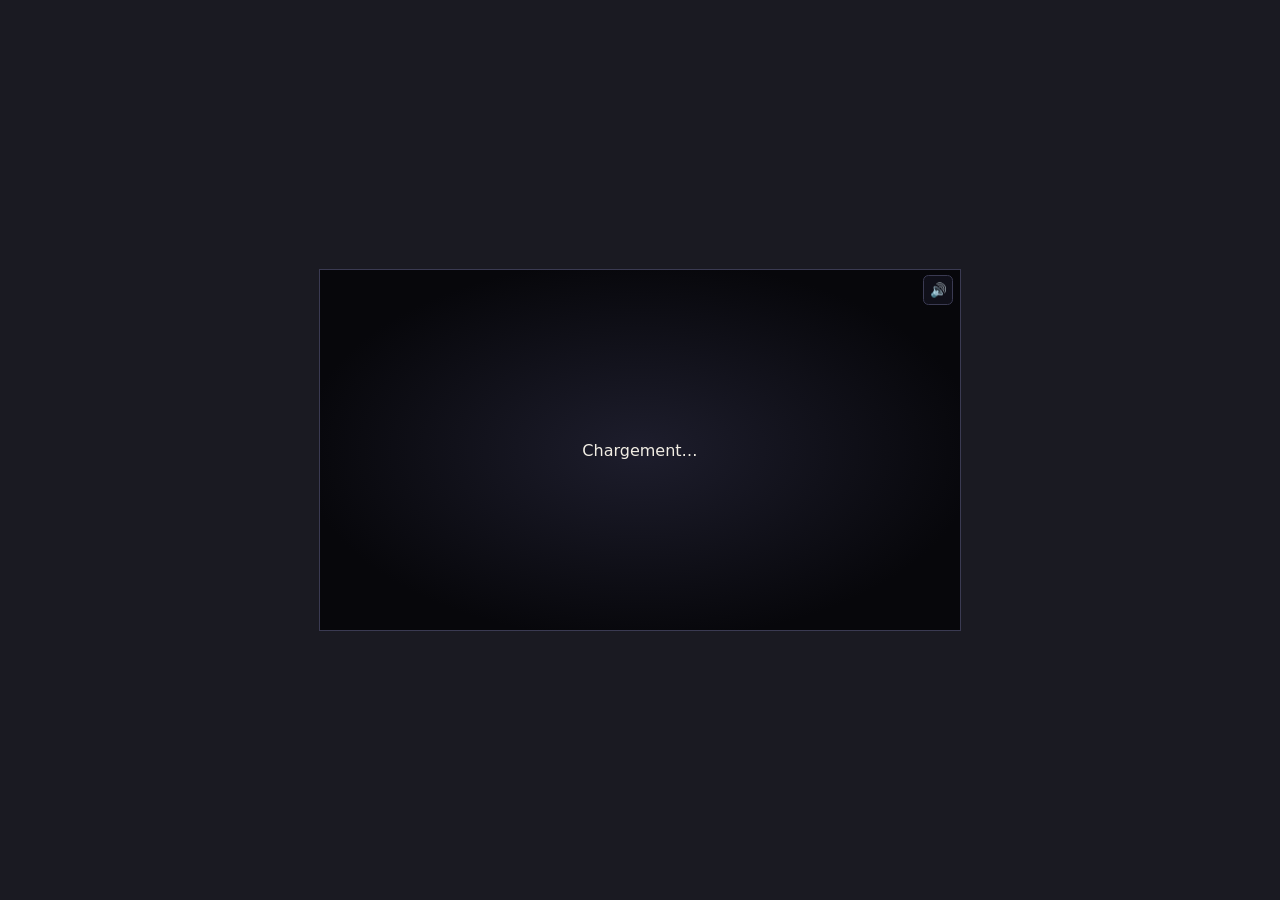
<file: src/shell.html>
<!DOCTYPE html>
<html lang="fr">
<head>
<meta charset="utf-8">
<meta name="viewport" content="width=device-width, initial-scale=1, viewport-fit=cover">
<title>Calm Land — démo jouable</title>
<style>
:root{--bg:#0b0b10;--fg:#ece7da;--panel:rgba(16,16,26,.92);--line:#3a3a52;--accent:#d9b56a;--muted:#a9a3b8;--paper:#efe3c4;--ink:#2b241a;
 box-sizing:border-box;padding-top:env(safe-area-inset-top,0px);padding-bottom:env(safe-area-inset-bottom,0px);}
@media (prefers-color-scheme: light){:root:not([data-theme="dark"]){--bg:#1a1a22;--fg:#f2eee4;}}
:root[data-theme="dark"]{--bg:#0b0b10;--fg:#ece7da;}
html{height:100%;scroll-padding-top:env(safe-area-inset-top,0px);}
body{margin:0;height:100%;background:var(--bg);color:var(--fg);font-family:system-ui,-apple-system,"Segoe UI",Roboto,sans-serif;display:flex;align-items:center;justify-content:center;overflow:hidden;}
#ecran{position:relative;background:#000;box-shadow:0 0 0 1px var(--line);}
#jeu{touch-action:none;width:100%;height:100%;display:block;image-rendering:pixelated;image-rendering:crisp-edges;}
.ov{position:absolute;inset:0;}
#hud{position:absolute;top:.5em;left:.6em;font-size:.8em;color:var(--fg);text-shadow:0 1px 2px #000;opacity:.9;}
#inv{position:absolute;top:.5em;right:3.4em;font-size:.8em;text-shadow:0 1px 2px #000;}
#dialogue{display:flex;gap:.8em;align-items:flex-start;position:absolute;left:3%;right:3%;bottom:4%;background:var(--panel);border:2px solid var(--line);border-radius:.5em;padding:.7em 1em;min-height:4.2em;cursor:pointer;}
#visage{width:4.4em;height:4.4em;image-rendering:pixelated;border:2px solid var(--line);border-radius:.3em;flex:none;}
#dtxt{flex:1;min-width:0;}
#b-son{position:absolute;top:.35em;right:.5em;width:2.2em;height:2.2em;border-radius:.4em;border:1px solid var(--line);background:rgba(20,20,32,.75);color:var(--fg);font-size:.85em;cursor:pointer;padding:0;z-index:5;}
#outils{position:absolute;top:2em;left:.5em;display:flex;gap:.3em;flex-wrap:wrap;font-size:.72em;}
#outils button{font:inherit;background:rgba(20,20,32,.75);color:var(--fg);border:1px solid var(--line);border-radius:.3em;padding:.2em .5em;cursor:pointer;}
#obj{cursor:pointer;position:absolute;top:4.1em;left:.7em;right:.7em;font-size:.82em;line-height:1.35;background:rgba(10,10,18,.55);padding:.15em .5em;border-radius:.3em;color:#ffe9a8;text-shadow:0 1px 2px #000;max-width:70%;}
#guide{position:absolute;inset:3%;background:rgba(10,10,18,.97);border:1px solid var(--line);border-radius:.5em;overflow:auto;padding:1em 1.4em;font-size:.78em;line-height:1.45;}
#guide h3{color:var(--accent);margin:.9em 0 .3em;}#guide li{margin:.25em 0;}#guide kbd{background:#2a2a3c;border:1px solid var(--line);border-radius:.25em;padding:0 .35em;}
#dialogue #nom{color:var(--accent);font-weight:700;margin-bottom:.25em;min-height:1.1em;}
#dialogue[data-who="_"] #texte{font-style:italic;color:var(--muted);}
#dialogue[data-who="V"] #texte{font-style:italic;color:#c9d6ff;}
#texte{line-height:1.35;white-space:pre-wrap;}
#suite{position:absolute;right:.7em;bottom:.4em;font-size:.75em;color:var(--muted);}
#choix{display:flex;gap:.6em;margin-top:.6em;}
#choix button,.btn{font:inherit;background:#2a2a3c;color:var(--fg);border:1px solid var(--line);border-radius:.4em;padding:.4em .9em;cursor:pointer;}
#choix button:focus,.btn:focus,#choix button:hover,.btn:hover{outline:2px solid var(--accent);}
#titre{position:absolute;inset:0;background:#000;display:flex;align-items:center;justify-content:center;text-align:center;padding:0 12%;font-size:1.15em;line-height:1.5;color:var(--fg);cursor:pointer;}
#pave{position:absolute;left:50%;top:50%;transform:translate(-50%,-50%);background:var(--panel);border:2px solid var(--line);border-radius:.6em;padding:.8em 1em;text-align:center;}
#pave-val{font-family:ui-monospace,Menlo,monospace;font-size:1.6em;letter-spacing:.1em;margin:.2em 0 .5em;}
#pave-temps{font-size:.8em;color:var(--muted);margin-bottom:.5em;}
#pave .g{display:grid;grid-template-columns:repeat(3,2.6em);gap:.35em;justify-content:center;}
#pave button{font:inherit;height:2.2em;background:#2a2a3c;color:var(--fg);border:1px solid var(--line);border-radius:.35em;cursor:pointer;}
#lettre{position:absolute;inset:0;display:flex;align-items:center;justify-content:center;cursor:pointer;background:#000;}
#lettre.papier #lettre-txt{background:var(--paper);color:var(--ink);font-family:Georgia,"Times New Roman",serif;padding:1.4em 1.8em;max-width:70%;max-height:80%;overflow:auto;white-space:pre-wrap;line-height:1.5;border-radius:.2em;box-shadow:0 6px 30px #000;}
#lettre.final #lettre-txt{color:var(--fg);font-size:1.3em;text-align:center;max-width:70%;line-height:1.6;}
#menu,#chargement{position:absolute;inset:0;background:radial-gradient(ellipse at center,#1d1d2c 0%,#07070b 75%);display:flex;flex-direction:column;align-items:center;justify-content:center;gap:.7em;text-align:center;}
#menu h1{margin:0;font-size:2.2em;letter-spacing:.08em;color:var(--fg);}
#menu p{margin:0;color:var(--muted);font-size:.85em;max-width:80%;}
#menu .row{display:flex;gap:.6em;flex-wrap:wrap;justify-content:center;}
#menu select{font:inherit;background:#2a2a3c;color:var(--fg);border:1px solid var(--line);border-radius:.4em;padding:.3em;}
#test{position:absolute;top:0;right:0;bottom:0;width:38%;background:rgba(10,10,18,.95);border-left:1px solid var(--line);overflow:auto;padding:.6em;font-size:.72em;}
#test h4{margin:.6em 0 .3em;color:var(--accent);}
#test .b{display:flex;flex-wrap:wrap;gap:.3em;}
#editeur{position:absolute;left:0;bottom:0;width:46%;background:rgba(10,10,18,.94);border:1px solid var(--line);padding:.5em .6em;font-size:.72em;}
#editeur p{margin:.3em 0;color:var(--muted);}
#editeur input,#editeur select{font:inherit;background:#14141f;color:var(--fg);border:1px solid var(--line);border-radius:.3em;padding:.2em .4em;margin:.2em 0;max-width:100%;}
#editeur summary{cursor:pointer;color:var(--accent);font-weight:700;margin:.4em 0;}
.grille2{display:flex;flex-wrap:wrap;gap:3px;max-height:7em;overflow:auto;margin:.2em 0;}.grille2 canvas{border:2px solid transparent;border-radius:.2em;cursor:pointer;image-rendering:pixelated;}.grille2 canvas.sel{border-color:var(--accent);}
#editeur .b{display:flex;flex-wrap:wrap;gap:.3em;margin:.3em 0;}
#editeur textarea{width:100%;box-sizing:border-box;height:4.6em;font-family:ui-monospace,Menlo,monospace;font-size:.9em;background:#14141f;color:var(--fg);border:1px solid var(--line);}
#biblio{position:absolute;right:0;top:0;bottom:0;width:24%;background:rgba(10,10,18,.94);border-left:1px solid var(--line);overflow:auto;padding:.5em;font-size:.72em;}
#biblio h4{margin:.7em 0 .3em;color:var(--accent);}#biblio p{margin:.2em 0;color:var(--muted);}
.grille{display:flex;flex-wrap:wrap;gap:.3em;}.grille canvas{width:44px;height:44px;background:#2a3a2a;border:1px solid var(--line);border-radius:.25em;cursor:grab;image-rendering:pixelated;touch-action:none;}
#editeur button,#biblio button,#test button{font:inherit;background:#252536;color:var(--fg);border:1px solid var(--line);border-radius:.3em;padding:.25em .5em;cursor:pointer;}
#test label{display:block;margin:.15em 0;}
#liste{position:absolute;inset:4%;background:rgba(10,10,18,.97);border:1px solid var(--line);border-radius:.5em;overflow:auto;padding:1em;font-size:.75em;}
#liste h3{color:var(--accent);margin:1em 0 .3em;font-size:1em;}
#liste p{margin:.15em 0;}#liste b{color:var(--muted);margin-right:.4em;}
#tactile{position:absolute;inset:0;pointer-events:none;}
#tactile button{pointer-events:auto;position:absolute;width:3em;height:3em;border-radius:50%;border:1px solid var(--line);background:rgba(30,30,45,.55);color:var(--fg);font:inherit;font-size:1em;touch-action:none;}
#poignee{width:7px;flex:none;cursor:col-resize;background:#2a2a40;touch-action:none;}#poignee:hover,#poignee.on{background:#e0b45a;}
#cote{display:flex;flex-direction:column;gap:.6em;width:340px;height:100%;box-sizing:border-box;padding:.6em;overflow:auto;background:#0f0f18;border-left:1px solid var(--line);font-size:13px;flex:none;}
#cote #editeur,#cote #biblio,#cote #test{position:static;inset:auto;width:auto;border:1px solid var(--line);border-radius:.4em;padding:.5em .6em;font-size:1em;background:rgba(20,20,32,.9);}
#cote #editeur{flex:0 0 auto;height:45%;min-height:5em;overflow:auto;}
#cote #biblio{flex:1 1 0;min-height:6em;overflow:auto;}
#sep{height:10px;flex:none;cursor:row-resize;background:#2a2a40;border-radius:4px;touch-action:none;position:relative;}#sep:before{content:'';position:absolute;left:40%;right:40%;top:4px;height:2px;background:#8a8aa8;}#sep:hover,#sep.on{background:#e0b45a;}
#editeur[hidden]+#sep,#sep:has(+#biblio[hidden]){display:none;}
#cote #test{overflow:visible;}
@media (max-width:800px){body{flex-direction:column;}#poignee{display:none!important;}#cote{width:100%!important;height:42vh;border-left:0;border-top:1px solid var(--line);}}
[hidden]{display:none !important;}
</style>
</head>
<body>
<div id="ecran">
 <canvas id="jeu" width="640" height="360"></canvas>
 <div id="hud"></div><div id="inv"></div><button id="b-son" title="Couper / remettre le son (M)">🔊</button>
 <div id="outils"><button data-o="m1">+1 min (J)</button><button data-o="m5">+5 min (K)</button><button data-o="z-">Zoom − (O)</button><button data-o="z+">Zoom + (P)</button><span id="zoom-val" style="align-self:center;color:var(--muted)">100 %</span><button data-o="edit">Éditeur (I)</button><button data-o="coll">Collisions (C)</button><button data-o="guide">Guide (G)</button></div>
 <div id="obj"></div>
 <div id="dialogue" hidden><canvas id="visage" width="48" height="48"></canvas><div id="dtxt"><div id="nom"></div><div id="texte"></div><div id="choix" hidden></div></div><div id="suite">E / Espace ▸</div></div>
 <div id="pave" hidden><div>Cadenas à code</div><div id="pave-val"></div><div id="pave-temps"></div>
  <div class="g"><button data-k="1">1</button><button data-k="2">2</button><button data-k="3">3</button><button data-k="4">4</button><button data-k="5">5</button><button data-k="6">6</button><button data-k="7">7</button><button data-k="8">8</button><button data-k="9">9</button><button data-k="⌫">⌫</button><button data-k="0">0</button><button data-k="OK">OK</button></div>
  <div style="margin-top:.4em"><button data-k="X" style="width:auto;padding:0 .8em">Annuler</button></div></div>
 <div id="titre" hidden></div>
 <div id="lettre" hidden><div id="lettre-txt"></div></div>
 <div id="tactile" hidden>
  <button data-t="th" style="left:4.2em;bottom:7.6em">▲</button><button data-t="tg" style="left:1em;bottom:4.4em">◀</button><button data-t="td" style="left:7.4em;bottom:4.4em">▶</button><button data-t="tb" style="left:4.2em;bottom:1.2em">▼</button>
  <button data-t="e" style="right:1.4em;bottom:3em;width:3.6em;height:3.6em">E</button></div>
 <div id="guide" hidden><button id="guide-fermer" class="btn" style="float:right">Fermer (G)</button><h2 style="margin-top:0">Parcours pour tout tester en une seule partie</h2>
  <p>Touches : <kbd>flèches</kbd> ou <kbd>ZQSD</kbd> marcher · <kbd>Maj</kbd> courir (x2) · <kbd>E</kbd> parler, agir, entrer, passer · <kbd>J</kbd> +1 min · <kbd>K</kbd> +5 min (hors prologue) · <kbd>O</kbd>/<kbd>P</kbd> zoom · <kbd>T</kbd> atelier de test · <kbd>G</kbd> ce guide · <kbd>I</kbd> éditeur de plan · <kbd>M</kbd> son</p>
  <h3>Partie 1 — Prologue (menu : « Jouer avec le prologue »)</h3><ol>
  <li>Aaron et Loulou se lèvent. Sors par la porte en bas de la chambre : Loulou te suit.</li>
  <li>Suis la flèche jaune jusqu'à l'école (grand bâtiment rouge, en bas à droite). Aaron dépose Loulou.</li>
  <li>L'écran « Il est temps de faire une sieste » apparaît. Rentre chez toi (toit orange, en haut à gauche) : <kbd>E</kbd> devant la porte.</li>
  <li>Aaron s'endort, le réveil sonne, Nathalie parle par la fenêtre cassée. Regarde la pierre.</li>
  <li>Cours à l'école parler à Marc : la recherche, la crise cardiaque, puis retour au réveil (boucle 1).</li></ol>
  <h3>Partie 2 — La boucle de 20 minutes</h3><ol start="6">
  <li>Le dialogue avec Nathalie est forcé. Puis <kbd>E</kbd> sur la fenêtre, le radiateur et le meuble aux photos (bracelet).</li>
  <li>Poste de police (Reda, en haut à droite), puis Benjamin dans son salon (toit marron) : tu apprends le code.</li>
  <li>Boulangerie (Cédric) : la viande, et ses phrases sur le chien et les courses.</li>
  <li>Minute 4 : la clé tombe devant la pharmacie. Ramasse-la avant la minute 7.</li>
  <li>Lilya te parle de Mami. Va chez Mami (maison de campagne, en bas à gauche) : sa phrase et son avertissement.</li>
  <li>Minute 8 : Benjamin dit « un peu seul » et on entend le marteau. Minute 10 : il part chez Paul, le salon est vide 2 minutes.</li>
  <li>Salon : <kbd>E</kbd> sur la machine, cadenas, code 080912 en 1 minute. En bas : lance la viande au chien (<kbd>E</kbd>), parle à Loulou, hôpital, lettre.</li></ol>
  <h3>Variantes à essayer</h3><ul>
  <li>Ne ramasse pas la clé : Nathalie la reprend à la minute 7 et la boucle est perdue.</li>
  <li>Rends la clé à Nathalie ou à Benjamin (choix quand tu leur parles avec la clé).</li>
  <li>Tape un faux code, ou dépasse la minute : le cadenas se bloque.</li>
  <li>Meurs à 20 minutes (<kbd>K</kbd> plusieurs fois) : le code et la phrase de Mami restent en mémoire.</li>
  <li>Atelier de test (<kbd>T</kbd>) : minute précise, drapeaux, téléportation, et « Voir tous les dialogues ».</li></ul></div>
 <div id="liste" hidden><button id="liste-fermer" class="btn" style="float:right">Fermer</button><h2 style="margin-top:0">Tous les dialogues</h2><div id="liste-contenu"></div></div>
 <div id="menu" hidden>
  <h1 id="menu-titre">CALM LAND</h1><p>Démo jouable — Aaron a 20 minutes pour retrouver Loulou.</p>
  <div class="row"><button class="btn" id="b-prologue">Jouer avec le prologue</button><button class="btn" id="b-boucle">Commencer à la boucle 1</button><button class="btn" id="b-test">Atelier de test</button><button class="btn" id="b-editeur">Éditeur de plan</button></div>
  <div class="row"><label>1 minute de jeu = <select id="vitesse"><option value="10">10 s</option><option value="20">20 s</option><option value="30" selected>30 s</option><option value="60">60 s (temps réel)</option></select></label></div>
  <p>Flèches ou ZQSD : marcher · Maj : courir (x2) · E, Espace ou Entrée : parler, agir, entrer, passer · J / K : +1 / +5 min · O / P : zoom · T : test · G : guide · M : son</p>
 </div>
 <div id="chargement"><p>Chargement…</p></div>
</div>
<div id="poignee" hidden title="Glisse pour agrandir / réduire le panneau"></div>
<div id="cote" hidden>
 <div id="editeur" hidden><b>Éditeur de plan</b> <span id="ed-msg" style="color:var(--accent)"></span><p>Clique un élément pour le sélectionner, glisse-le pour le déplacer, Suppr pour le supprimer, Ctrl+Z pour annuler (grille de 32 px). Glisse le fond ou utilise les flèches pour déplacer la vue, O / P pour le zoom. Les portes, collisions, plaques et personnages suivent le bâtiment. Sauvegarde automatique dans ce navigateur.</p><div class="b"><label>Pièce : <select id="ed-scenes"></select></label></div>
<div id="gh-etat" style="color:var(--accent);margin:.2em 0"></div><details id="ed-gh"><summary>Sauvegarde GitHub</summary><label>Clé GitHub : <input id="gh-token" type="password" placeholder="colle ta clé ici" size="26" autocomplete="off"></label><div class="b"><button id="gh-sauver-cle">Enregistrer la clé</button><button id="gh-envoyer">Envoyer maintenant</button><button id="gh-recharger">Recharger depuis GitHub</button><button id="gh-lien">Copier mon lien de connexion</button></div></details>
<div class="b"><button id="ed-coll">Collision on/off (X)</button><button id="ed-copier">Copier le plan</button><button id="ed-appliquer">Appliquer le texte</button><label>Pas : <select id="ed-pas"><option value="32">1 case (32 px)</option><option value="16" selected>½ case (16 px)</option><option value="8">¼ case (8 px)</option><option value="4">4 px</option><option value="1">1 px</option></select></label><button id="ed-rplus">Allonger la fin</button><button id="ed-rmoins">Raccourcir la fin</button><button id="ed-dplus">Allonger le début</button><button id="ed-dmoins">Raccourcir le début</button><button id="ed-suppr">Supprimer (Suppr)</button><button id="ed-annuler">Annuler (Ctrl+Z)</button><button id="ed-reinit">Plan d'origine</button><button id="ed-croquis">Nouveau village</button><button id="ed-quitter">Quitter</button></div><label id="ed-dest-l" hidden>Cette porte mène à : <select id="ed-dest"></select></label>
<details id="ed-village"><summary>Agrandir le village (verdure autour)</summary>
<select id="vg-cote"><option value="tout" selected>tout autour</option><option value="haut">en haut</option><option value="bas">en bas</option><option value="gauche">à gauche</option><option value="droite">à droite</option></select>
<select id="vg-n"><option value="5">+160 px</option><option value="10">+320 px</option><option value="20" selected>+640 px</option><option value="40">+1280 px</option><option value="80">+2560 px</option><option value="160">+5120 px</option><option value="400">+12800 px</option></select>
<button id="vg-go">Agrandir le village</button> <span id="vg-info" style="color:var(--muted)"></span></details>
<details id="ed-agrandir"><summary>Agrandir / réduire cette pièce</summary>
<select id="ag-cote"><option value="droite">vers la droite</option><option value="gauche">vers la gauche</option><option value="haut">vers le haut</option><option value="bas">vers le bas</option></select>
<select id="ag-n"><option value="1">1 case</option><option value="2" selected>2 cases</option><option value="4">4 cases</option><option value="6">6 cases</option><option value="8">8 cases</option><option value="16">16 cases</option><option value="32">32 cases</option><option value="64">64 cases</option><option value="128">128 cases</option></select>
<button id="ag-go">Agrandir</button> <button id="ag-red">Réduire</button><div id="ag-msg" style="color:var(--accent);margin:.35em 0"></div></details>
<details id="ed-nouvelle"><summary>Nouvelle pièce</summary>
<input id="np-nom" placeholder="Nom de la pièce (ex. cuisine)" maxlength="30">
<select id="np-taille"><option value="10,8">Petite (320 x 256)</option><option value="14,10" selected>Moyenne (448 x 320)</option><option value="20,12">Grande (640 x 384)</option></select>
<div>Sol :</div><div id="np-sols" class="grille2"></div><div>Murs :</div><div id="np-murs" class="grille2"></div>
<label><input type="checkbox" id="np-passage"> Relier par un passage ouvert (sans porte)</label>
<div class="b"><button id="np-creer">Créer la pièce (avec une porte ici)</button><button id="np-suppr" hidden>Supprimer cette pièce</button></div></details>
<textarea id="ed-txt" spellcheck="false"></textarea></div>
 <div id="sep" title="Glisse vers le haut ou le bas pour agrandir / réduire la bibliothèque"></div>
<div id="biblio" hidden><b>Bibliothèque</b><p>Glisse un élément sur la carte, ou clique dessus pour le poser au centre de la vue.</p><div id="biblio-liste"></div></div>
 <div id="test" hidden>
  <div id="t-etat" style="font-weight:700"></div>
  <h4>Aller à une minute</h4><div class="b" id="t-minutes"></div><div class="b" style="margin-top:.3em"><button id="t-plus">+1 minute</button><button id="t-mourir">Mourir maintenant</button><button id="t-boucle">Nouvelle boucle</button></div>
  <h4>Mémoire d'Aaron (garde entre les boucles)</h4><label><input type="checkbox" id="t-code"> Code 080912 connu</label><label><input type="checkbox" id="t-mami"> Phrase de Mami connue</label>
  <h4>État de la boucle</h4><div id="t-drapeaux"></div>
  <h4>Se téléporter</h4><div class="b" id="t-lieux"></div>
  <h4>Dialogues</h4><button id="t-dialogues">Voir tous les dialogues</button>
  <p style="color:var(--muted)">Touche T : ouvrir / fermer ce panneau. M : couper le son.</p>
 </div>
</div>
<script>/*ASSETS*/</script>
<script>/*LOGIC*/</script>
<script>/*MAIN*/</script>
</body>
</html>
</file>
